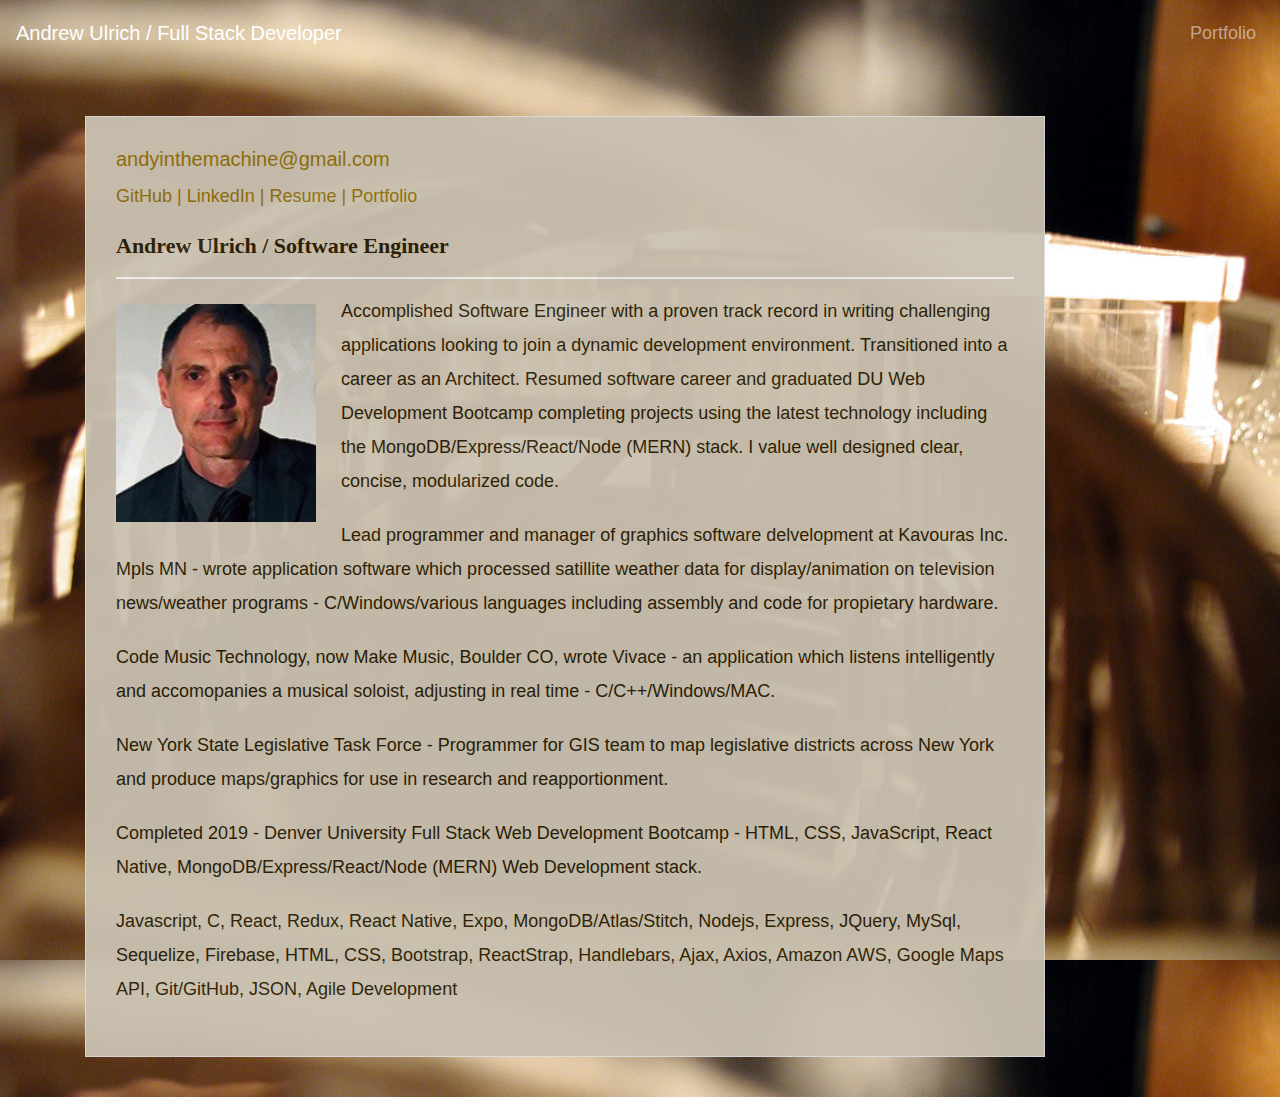
<file: index.html>
<!doctype html>
<html lang="en-us">

<head>
  <meta charset="UTF-8">
  <title>About | Andrew Ulrich</title>
  <meta name="viewport" content="width=device-width, initial-scale=1.0">
  <link rel="stylesheet" href="https://stackpath.bootstrapcdn.com/bootstrap/4.3.1/css/bootstrap.min.css"
    integrity="sha384-ggOyR0iXCbMQv3Xipma34MD+dH/1fQ784/j6cY/iJTQUOhcWr7x9JvoRxT2MZw1T" crossorigin="anonymous">
  <link rel="stylesheet" type="text/css" href="assets/css/style.css">
</head>

<body>
  <nav class="navbar navbar-expand-lg navbar-dark style=background-color:rgb(48, 36, 11)">
    <a class="navbar-brand" href="index.html">Andrew Ulrich / Full Stack Developer</a>
    <button class="navbar-toggler" type="button" data-toggle="collapse" data-target="#navbarNavDropdown"
      aria-controls="navbarNavDropdown" aria-expanded="false" aria-label="Toggle navigation">
      <span class="navbar-toggler-icon"></span>
    </button>

    <div class="collapse navbar-collapse" id="navbarNavDropdown">
      <div class="navbar-nav ml-auto">
        <a class="nav-item nav-link" href="portfolio.html">Portfolio</a>
        <!-- <a class="nav-item nav-link" href="index.html">About</a> -->
        <!-- <a class="nav-item nav-link" href="contact.html">Contact</a> -->
      </div>
    </div>
  </nav>

  <div class="container">
    <div class="row">
      <div class="col-sm-12">
        <div id="main-container">
          <section class="main-section">
            <h5 style="color:rgb(141, 111, 10);">andyinthemachine@gmail.com</h5>
            <a style="color:rgb(141, 111, 10); font-style:bold"
              href="https://github.com/andyinthemachine?tab=repositories">GitHub | </a>
            <a style="color:rgb(141, 111, 10); font-style:bold"
              href="https://linkedin.com/in/andrew-ulrich-b077763b">LinkedIn | </a>
            <a style="color:rgb(141, 111, 10); font-style:bold"
              href="https://docs.google.com/document/d/e/2PACX-1vTKt7icBOisC2RtJrHKXcGHtUbg-Jf7IPnB1-uLhMfqE0TVZB7A4GOgwZKff7NYHwstOApfJGCd1VlR/pub">Resume
              | </a>
            <a style="color:rgb(141, 111, 10); font-style:bold" href="portfolio.html">Portfolio</a>
           
            <h2> <br>Andrew Ulrich / Software Engineer</h2>

            <img src="assets/images/andy_chair.jpg" class="auth-image" alt="Andrew Ulrich">

            <p> Accomplished Software Engineer with a proven track record in writing challenging applications looking to
              join a dynamic development environment. Transitioned into a career as an Architect. Resumed software
              career and graduated DU Web Development Bootcamp completing projects using the latest technology including
              the MongoDB/Express/React/Node (MERN) stack. I value well designed clear, concise, modularized code.
            </p>

            <p>Lead programmer and manager of graphics software delvelopment at Kavouras Inc. Mpls MN - wrote
              application software which processed satillite weather data for display/animation on television
              news/weather programs - C/Windows/various languages including assembly and code for propietary hardware.
            </p>

            <p>Code Music Technology, now Make Music, Boulder CO, wrote Vivace - an application which listens
              intelligently and accomopanies a musical soloist, adjusting in real time - C/C++/Windows/MAC.</p>

            <p>New York State Legislative Task Force​ - Programmer for GIS team to map legislative districts across New
              York and produce maps/graphics for use in research and reapportionment.</p>

            <p>Completed 2019 - Denver University Full Stack Web Development Bootcamp - HTML, CSS, JavaScript, React
              Native, MongoDB/Express/React/Node (MERN) Web Development stack.</p>

            <p>Javascript, C, React, Redux, React Native, Expo, MongoDB/Atlas/Stitch, Nodejs, Express, JQuery, MySql,
              Sequelize, Firebase, HTML, CSS, Bootstrap, ReactStrap, Handlebars, Ajax, Axios, Amazon AWS, Google Maps
              API, Git/GitHub, JSON, Agile Development </p>


          </section>
        </div>
      </div>
    </div>
  </div>



  <!-- jQuery, javascript file for the Bootstrap's javascript file to function -->
  <script src="https://cdnjs.cloudflare.com/ajax/libs/jquery/3.2.1/jquery.min.js"></script>

  <!-- Bootstrap's javascript file that allows the dropdown menu to work  -->
  <script src="https://maxcdn.bootstrapcdn.com/bootstrap/4.0.0/js/bootstrap.min.js"></script>

</body>

</html>
</file>
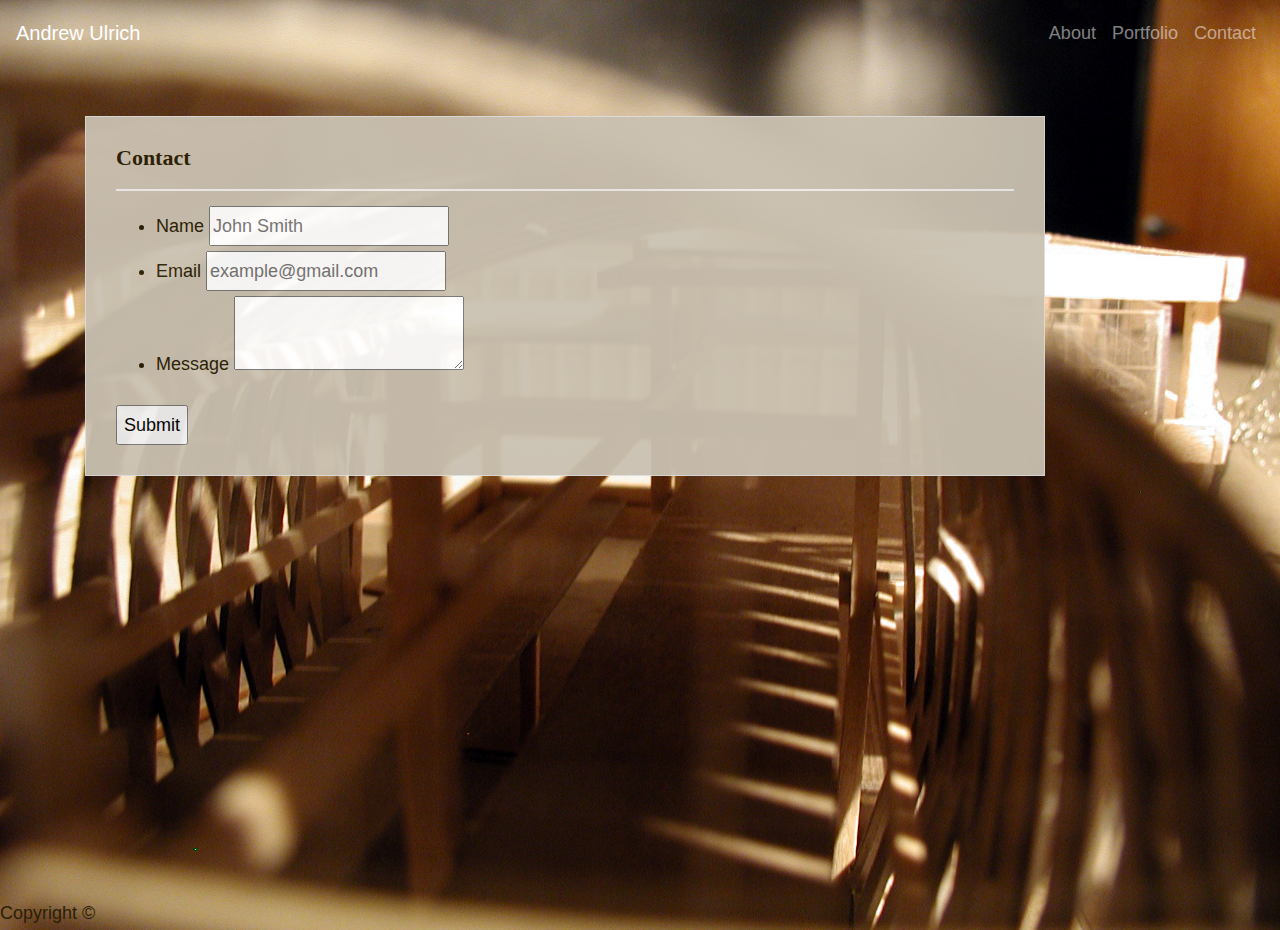
<file: contact.html>
<!doctype html>
<html lang="en-us">

<head>
  <meta charset="UTF-8">
  <title>Contact | Andrew Ulrich</title>
  <meta name="viewport" content="width=device-width, initial-scale=1.0">
  <link rel="stylesheet" href="https://maxcdn.bootstrapcdn.com/bootstrap/4.0.0/css/bootstrap.min.css">
  <link rel="stylesheet" type="text/css" href="assets/css/style.css">
</head>

<body>

    <nav class="navbar navbar-expand-lg navbar-dark style=background-color:rgb(48, 36, 11">
        <a class="navbar-brand" href="index.html">Andrew Ulrich</a>
        <button class="navbar-toggler" type="button" data-toggle="collapse" data-target="#navbarNavDropdown" aria-controls="navbarNavDropdown" aria-expanded="false" aria-label="Toggle navigation">
          <span class="navbar-toggler-icon"></span>
        </button>
    
        <div class="collapse navbar-collapse" id="navbarNavDropdown">
          <div class="navbar-nav ml-auto">
            <a class="nav-item nav-link" href="index.html">About</a>
            <a class="nav-item nav-link" href="portfolio.html">Portfolio</a>
            <a class="nav-item nav-link" href="contact.html">Contact</a>
          </div>
        </div>
      </nav>
    
  <div class = "container">
      <div class="row">
        <div class="col-sm-12">
          <div id="main-container"> 

            <section class="main-section">
              <h2>Contact</h2>

              <form id="contact-form">
                <ul>
                  <li>
                    <label for="name">Name</label>
                    <input type="text" id="name" name="name" placeholder="John Smith" required="required">
                  </li>
                  <li>
                    <label for="email">Email</label>
                    <input type="email" id="email" name="email" placeholder="example@gmail.com" required="required">
                  </li>
                  <li>
                    <label for="message">Message</label>
                    <textarea id="message" name="message" required="required"></textarea>
                  </li>
                </ul>
                <input type="submit">
              </form>
            </section>

          </div>
        </div>
      </div>
    </div>

  <footer>
    <div class="wrapper">
      Copyright &copy; 
    </div>
  </footer>

  <!-- jQuery, javascript file for the Bootstrap's javascript file to function -->
  <script src="https://cdnjs.cloudflare.com/ajax/libs/jquery/3.2.1/jquery.min.js"></script>

  <!-- Bootstrap's javascript file that allows the dropdown menu to work  -->
  <script src="https://maxcdn.bootstrapcdn.com/bootstrap/4.0.0/js/bootstrap.min.js"></script> 
</body>

</html>
</file>
<file: assets/css/style.css>
body {
  font-family: Arial, "Helvetica Neue", Helvetica, sans-serif;
  font-size: 18px;
  line-height: 34px;
  height: 100%;
  background: url("../images/indoor.jpg");

  background-repeat: repeat-y;
  background-size: 100%;
  font-family: Arial, "Helvetica Neue", Helvetica, sans-serif;
  color: #2b1e04;
  background-color: rgb(48, 36, 11)
}

* {
  box-sizing: border-box;
}


.auth-image {
  float: left;
  width: 200px;
  height: auto;
  margin-top: 10px;
  margin-right: 25px;
}


p { margin-bottom: 20px;}

a { color: #dddddd; }

.link-button{
  background-color: #6e4d04;
  border: none;
}

.link-button:hover {
  background-color: rgb(136, 113, 51); /* Green */
  color: rgb(223, 216, 152);
}

h1, h2, h3
{
  font-family: Georgia, Times, "Times New Roman", serif;
  font-weight: 700;
  padding-bottom: 20px;
}

h1 {
  font-size: 30px;
  line-height: 49px;
  border-bottom: 3px solid #928c8c;
}


h2, h3 {
  font-size: 22px;
  margin-bottom: 15px;
  line-height: 22px;
  border-bottom: 2px solid #eeeeee;
}


#main-container {
  padding-top: 50px;
  min-height: calc(100vh - 70px);
  opacity: 0.95;
}

.main-section {
  width: 100%;
  max-width: 960px;
  padding: 30px;
  margin: 0 0 40px;
  background: #cac1b1;
  border: 1px solid #dddddd;
}

.project-section { 
  width: 100%;
  max-width: 960px;
  padding: 30px;
  margin: 0 0 40px;
  background: #cac1b1;
  border: 1px solid #dddddd;
}

.project-card {
  margin-bottom: 20px;
}

.project-card img {
  width: 100%;
  border: 0 none;
  opacity: 1.0;
}

.link-button{
  margin: 5px;
}
</file>
